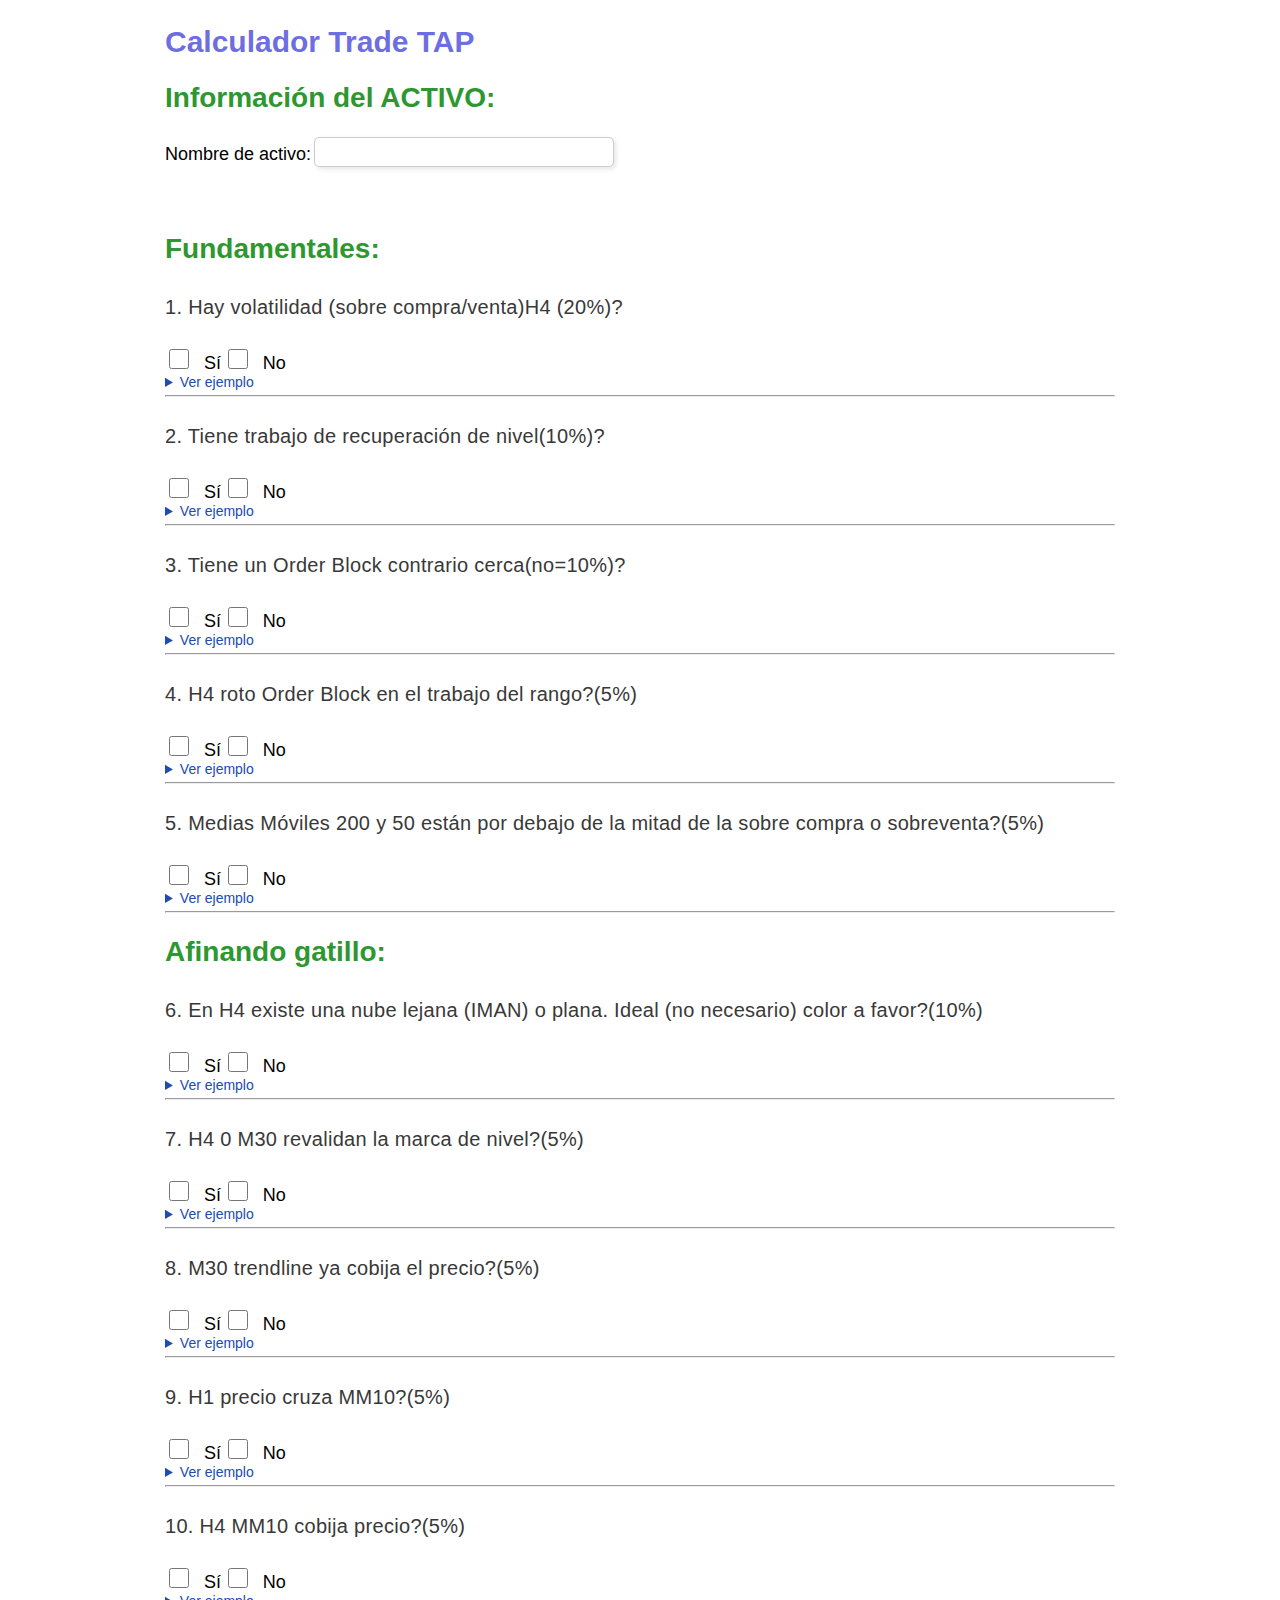
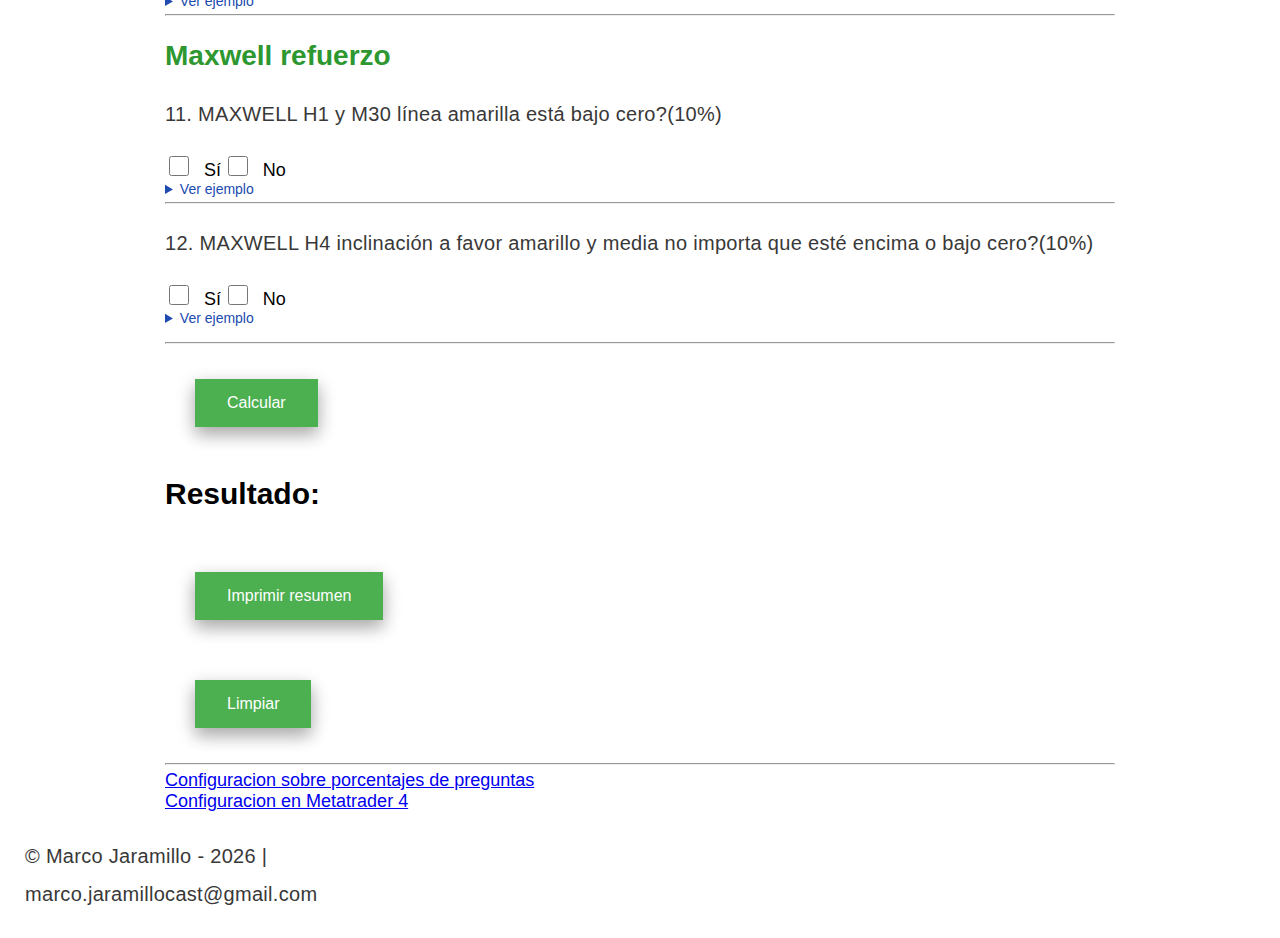
<file: index.html>
<!DOCTYPE html>
<html lang="es">

<head>
  <meta charset="UTF-8">
  <meta name="viewport" content="width=device-width, initial-scale=1.0">
  <title>Calcula trade</title>
  <link rel="stylesheet" href="style.css">
</head>

<body>
 <div class="contenedor">
  <div class="contenido">
    <h1 class="titulo1">Calculador Trade TAP</h1>
    <form id="quiz-form">
        <h2>Información del ACTIVO:</h2>
        <label for="activo">Nombre de activo:</label>
        <input type="text" id="activo" name="Nombre-activo">
        <p id="fecha"></p>
    
        <br><br>

      <h2>Fundamentales:</h2>
      <p>1. Hay volatilidad (sobre compra/venta)H4 (20%)?</p>
      <label><input type="checkbox" name="pregunta1" value="20"> Sí</label>
      <label><input type="checkbox" name="pregunta1" value="-20"> No</label>
      <details>
        <summary>Ver ejemplo</summary>
        <p>Iinicio. El imbalance inicia desde abajo pero podemos ver velas verdes consecutivas apartir del cuadro rojo y es justo el que marco la llegada<img src="/img/01-euraudH4-imbalance.png" alt="ejemplo-inicio"></p>
        <p>Resultado final. llegada hasta el final de cuadro rojo<img src="/img/04-euraudRESH4.png" alt="ejemplo-resultado"></p>
      </details>
      <hr>
      <p>2. Tiene trabajo de recuperación de nivel(10%)?</p>
      <label><input type="checkbox" name="p2" value="10"> Sí</label>
      <label><input type="checkbox" name="p2" value="-10"> No</label>
      <details>
        <summary>Ver ejemplo</summary>
        <p><img src="/img/02-auraudH1.png" alt="h1euraud"></p>
      </details>
     <hr>
      <p>3. Tiene un Order Block contrario cerca(no=10%)?</p>
      <label><input type="checkbox" name="p3" value="-10"> Sí</label>
      <label><input type="checkbox" name="p3" value="10"> No</label>
      <details>
        <summary>Ver ejemplo</summary>
        <p><img src="/img/02-auraudH1.png" alt="ejemplo1"></p>
      </details>
     <hr>
      <p>4. H4 roto Order Block en el trabajo del rango?(5%)</p>
      <label><input type="checkbox" name="p4" value="5"> Sí</label>
      <label><input type="checkbox" name="p4" value="-5"> No</label>
      <details>
        <summary>Ver ejemplo</summary>
        <p><img src="/img/02-auraudH1.png" alt="ejemplo1"></p>
      </details>
    <hr>
      <p>5. Medias Móviles 200 y 50 están por debajo de la mitad de la sobre compra o sobreventa?(5%)</p>
      <label><input type="checkbox" name="p5" value="5"> Sí</label>
      <label><input type="checkbox" name="p5" value="-5"> No</label>
      <details>
        <summary>Ver ejemplo</summary>
        <p><img src="/img/02-auraudH1.png" alt="ejemplo1"></p>
      </details>

<hr>
      <h2>Afinando gatillo:</h2>
      <p>6. En H4 existe una nube lejana (IMAN) o plana. Ideal (no necesario) color a favor?(10%)</p>
      <label><input type="checkbox" name="p6" value="10"> Sí</label>
      <label><input type="checkbox" name="p6" value="-10"> No</label>
      <details>
        <summary>Ver ejemplo</summary>
        <p><img src="/img/01-euraudH4-imbalance.png" alt="ejemplo1"></p>
      </details>
    <hr>
      <p>7. H4 0 M30 revalidan la marca de nivel?(5%)</p>
      <label><input type="checkbox" name="p7" value="5"> Sí</label>
      <label><input type="checkbox" name="p7" value="-5"> No</label>
      <details>
        <summary>Ver ejemplo</summary>
        <p><img src="/img/03-euraudM30-Gatillo.png" alt="ejemplo1"></p>
      </details>
    <hr>
      <p>8. M30 trendline ya cobija el precio?(5%)</p>
      <label><input type="checkbox" name="p8" value="5"> Sí</label>
      <label><input type="checkbox" name="p8" value="-5"> No</label>
      <details>
        <summary>Ver ejemplo</summary>
        <p><img src="/img/03-euraudM30-Gatillo.png" alt="ejemplo1"></p>
      </details>
    <hr>
      <p>9. H1 precio cruza MM10?(5%)</p>
      <label><input type="checkbox" name="p10" value="5"> Sí</label>
      <label><input type="checkbox" name="p10" value="-5"> No</label>
      <details>
        <summary>Ver ejemplo</summary>
        <p><img src="/img/02-auraudH1.png" alt="ejemplo1"></p>
      </details>
    <hr>
      <p>10. H4 MM10 cobija precio?(5%)</p>
      <label><input type="checkbox" name="p11" value="5"> Sí</label>
      <label><input type="checkbox" name="p11" value="-5"> No</label>
      <details>
        <summary>Ver ejemplo</summary>
        <p><img src="/img/01-euraudH4-imbalance.png" alt="ejemplo1"></p>
      </details>

<hr>
      <h2>Maxwell refuerzo</h2>
      <p>11. MAXWELL H1 y M30 línea amarilla está bajo cero?(10%)</p>
      <label><input type="checkbox" name="p12" value="10"> Sí</label>
      <label><input type="checkbox" name="p12" value="-10"> No</label>
      <details>
        <summary>Ver ejemplo</summary>
        <p><img src="/img/02-auraudH1.png" alt="ejemplo1"></p>
      </details>

      <hr>
      <p>12. MAXWELL H4 inclinación a favor amarillo y media no importa que esté encima o bajo cero?(10%)</p>
      <label><input type="checkbox" name="p13" value="10"> Sí</label>
      <label><input type="checkbox" name="p13" value="-10"> No</label>
      <details>
        <summary>Ver ejemplo</summary>
        <p><img src="/img/01-euraudH4-imbalance.png" alt="ejemplo1"></p>
      </details>
      <br>
      <hr>
      <button class="boton" "button" id="calculate-button">Calcular</button>
    </form>

  <div class="contenedor-botonoes">
    <h1 id="result">Resultado: </h1>
    <br>
   <button class="boton" type="button" id="print-button">Imprimir resumen</button>
<br>
    <button class="boton" type="button" id="clear-button">Limpiar</button>
    <br>
    <hr>
    <a href="ponderaciones.html">Configuracion sobre porcentajes de preguntas</a>
<br>
    <a href="/configMT4.html">Configuracion en Metatrader 4</a>
  </div>
  </div>
</div>
 <footer>
      <p>&copy; Marco Jaramillo - <span id="current-year"></span> |<br> marco.jaramillocast@gmail.com</p>
    </footer>




  <script>
    const currentYear = new Date().getFullYear();
    document.getElementById("current-year").textContent = currentYear;
  </script>


  <script src="main.js"></script>

</body>

</html>
</file>
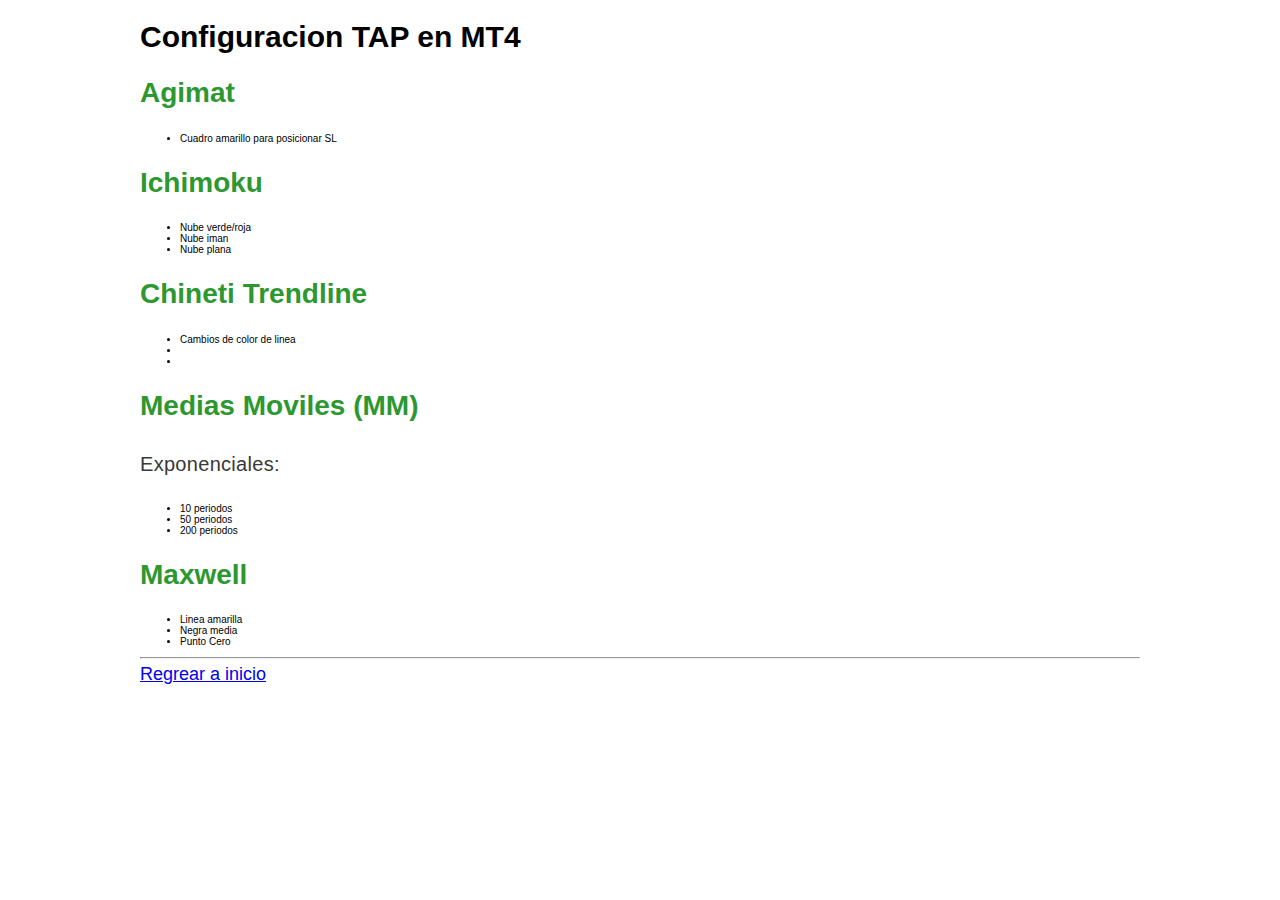
<file: configMT4.html>
<!DOCTYPE html>
<html lang="en">
<head>
    <meta charset="UTF-8">
    <meta name="viewport" content="width=device-width, initial-scale=1.0">
    <title>Config MT$</title>
    <link rel="stylesheet" href="style.css">
</head>
<body>
   <div class="contenedor">
<h1>Configuracion TAP en MT4</h1>

<h2>Agimat</h2>
<ul>
    <li>Cuadro amarillo para posicionar SL</li>
  
</ul>
<h2>Ichimoku</h2>
<ul>
    <li>Nube verde/roja</li>
    <li>Nube iman</li>
    <li>Nube plana</li>
</ul>
<h2>Chineti Trendline </h2>
<ul>
    <li>Cambios de color de linea</li>
    <li></li>
    <li></li>
</ul>
<h2>Medias Moviles (MM)</h2>
<p>Exponenciales:</p>
<ul>
    <li>10 periodos</li>
    <li>50 periodos</li>
    <li>200 periodos</li>
</ul>

<h2>Maxwell</h2>
<ul>
    <li>Linea amarilla</li>
    <li>Negra media</li>
    <li>Punto Cero</li>

</ul>
 <hr>
<a href="/index.html">Regrear a inicio</a>
   </div> 
</body>
</html>
</file>
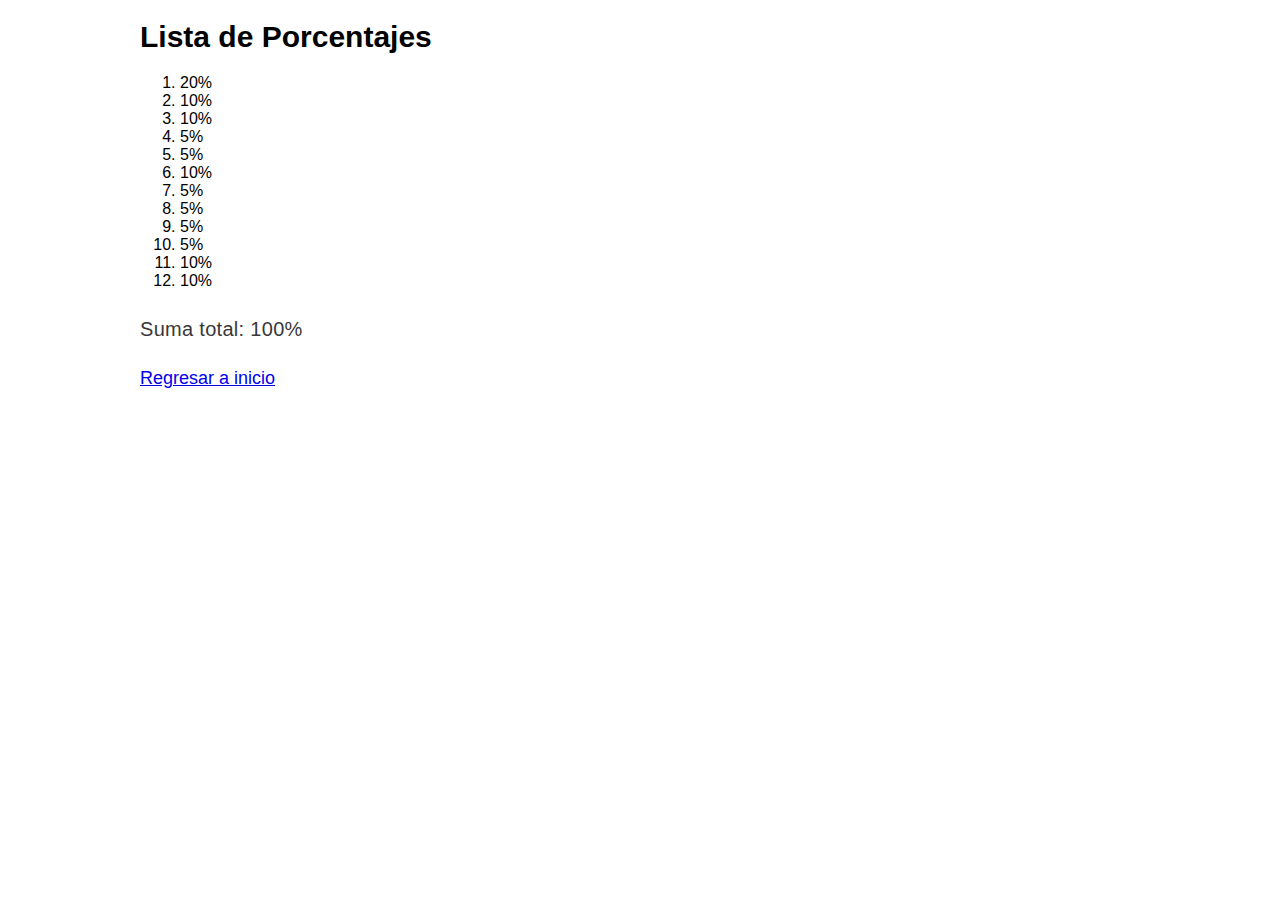
<file: ponderaciones.html>
<!DOCTYPE html>
<html lang="en">

<head>
    <meta charset="UTF-8">
    <meta name="viewport" content="width=device-width, initial-scale=1.0">
    <title>Porcentajes</title>
    <link rel="stylesheet" href="style.css">
</head>

<body>
    <div class="contenedor">
        <h1>Lista de Porcentajes</h1>
        <ol class="lista-porcientos" id="porcentaje-list">

        </ol>
        <p id="suma-total">Suma total: </p>

        <a href="index.html">Regresar a inicio</a>
    </div>
    <script>
        document.addEventListener("DOMContentLoaded", function () {
            const porcentajes = [20, 10, 10, 5, 5, 10, 5, 5, 5, 5, 10, 10];
            const porcentajeList = document.getElementById("porcentaje-list");
            const sumaTotalElement = document.getElementById("suma-total");

            let sumaTotal = 0;

            porcentajes.forEach(porcentaje => {
                const li = document.createElement("li");
                li.textContent = `${porcentaje}%`;
                porcentajeList.appendChild(li);
                sumaTotal += porcentaje;
            });

            sumaTotalElement.textContent = `Suma total: ${sumaTotal}%`;
        });
    </script>
</body>

</html>
</file>
<file: style.css>
html {
    box-sizing: border-box;
    scroll-behavior: smooth;
    font-size: 62.5%;
}

*,
*:before,
*:after {
    box-sizing: inherit;
}

.contenedor {
    max-width: 1000px;
    margin: 0 auto;
  
}
.contenido{
    margin: 25px;
}
.contenedor-botones{
    margin: 25px;
}
footer{
     margin: 25px;
}
h1 {
    font-size: 3rem;
}

h2 {
    font-size: 2.8rem;
}

h3 {
    font-size: 2rem;
}

h4 {
    font-size: 1.8rem;
}

a {
   
    font-size: large;
}
.titulo1{
    color: rgba(45, 45, 215, 0.712);
}
h2{
    color: #2d9730;
}
p {
    font-weight: 300;
    font-size: 2rem;
    letter-spacing: .03rem;
    line-height: 3.8rem;
    color: rgb(57, 56, 56);

}
.boton{
    background-color: #4CAF50; /* Green */
    border: none;
    color: white;
    padding: 15px 32px;
    text-align: center;
    text-decoration: none;
    display: inline-block;
    font-size: 16px;
    box-shadow: 0 8px 16px 0 rgba(0,0,0,0.2), 0 6px 20px 0 rgba(0,0,0,0.19);
    margin: 30px;
}

/* Aplica estilos al checkbox y al label */
 input[type="checkbox"] {
    /* Cambia el tamaño del cuadro del checkbox */
    width: 20px;
    height: 20px;
    margin-right: 10px; /* Agrega espacio entre el cuadro y el texto */
}

 label {
    /* Cambia el tamaño de la letra */
    font-size: 18px;
    vertical-align: middle; /* Centra verticalmente el texto con el cuadro */
}
.lista-porcientos li{
font-size: 16px;
}
details summary{
    font-size: 14px;
    margin-right: 0.5em;
    color: #204bb0;
}
#activo {
    padding: 5px; /* Aumenta el relleno interno para hacerlo más alto */
    font-size: 16px; /* Tamaño de fuente */
    border: 1px solid #ccc; /* Borde */
    border-radius: 5px; /* Bordes redondeados */
    box-shadow: 2px 2px 5px rgba(0, 0, 0, 0.1); /* Sombra */
    width: 300px; /* Ancho del campo */
   color: #2d9730;
   
}

/* estilos para api de noticias */
/* Estilos generales */
body {
    font-family: Arial, sans-serif;
    margin: 0;
    padding: 0;
}

.container {
    max-width: 800px;
    margin: 0 auto;
    padding: 20px;
}

/* Estilos para cada noticia */
.article-container {
    border: 1px solid #eaeaea;
    background-color: #fff;
    border-radius: 8px;
    padding: 20px;
    margin-bottom: 20px;
    box-shadow: 0 2px 4px rgba(0, 0, 0, 0.1);
}

.article-container h2 {
    margin-top: 0;
    font-size: 24px;
    color: #333;
}

.article-container p {
    font-size: 14px;
    color: #666;
    margin: 10px 0;
}

/* Estilos para el encabezado */
header {
    background-color: #333;
    color: #fff;
    text-align: center;
    padding: 10px 0;
}

header h1 {
    margin: 0;
}

/* Estilos para el enlace de fuente */
.source-link {
    color: #0066cc;
    text-decoration: none;
}

.source-link:hover {
    text-decoration: underline;
}
</file>
